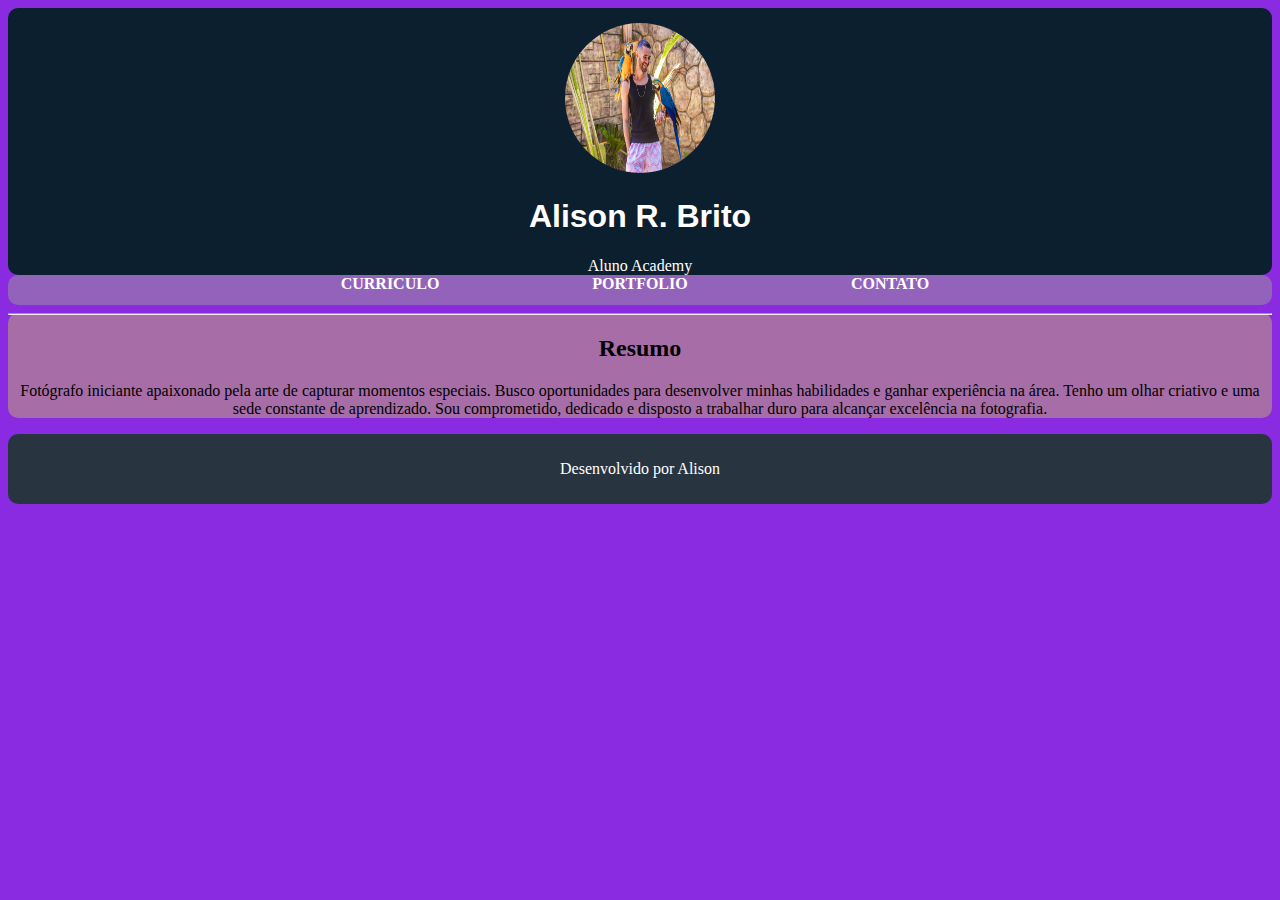
<file: index.html>
<!DOCTYPE html>
<html lang="pt-br">
<head>
    <meta charset="UTF-8">
    <meta name="viewport" content="width=device-width, initial-scale=1.0">
    <link rel="stylesheet" href="estilo.css">
    <link rel="shortcut icon" href="icons8-favicon-48.png" type="image/x-icon">
    <link rel="import" href="Playfair_Display.zip">
    <title>Currículo</title>

</head>
<body>
    <header>
        <img src ="imagem.alison.jpg" alt="foto de perfil de alison" id="perfil">
<h1>Alison R. Brito</h1>
<hi> Aluno Academy
</hi>

    </header>
    <nav>
        
        <div id="container">
            <div><a href="curriculo.html" target="_self" rel="next" >CURRICULO</a></div>
        <div><a href="portfolio.html"target="_self" rel="next">PORTFOLIO</a></div>
        <div><a href="contato.html"target="_self" rel="next">CONTATO</a></div>
        
        </div>
    </nav>
    <main>
        <hr>
        <div><h2>Resumo</h2>
        
            <p>Fotógrafo iniciante apaixonado pela arte de capturar momentos especiais. Busco oportunidades para desenvolver minhas habilidades e ganhar experiência na área. Tenho um olhar criativo e uma sede constante de aprendizado. Sou comprometido, dedicado e disposto a trabalhar duro para alcançar excelência na fotografia.</p>
        </div>
        
    
       
    </main>
    <footer>
        <P>Desenvolvido por Alison</P>
    </footer>
</body>
</html>
</file>
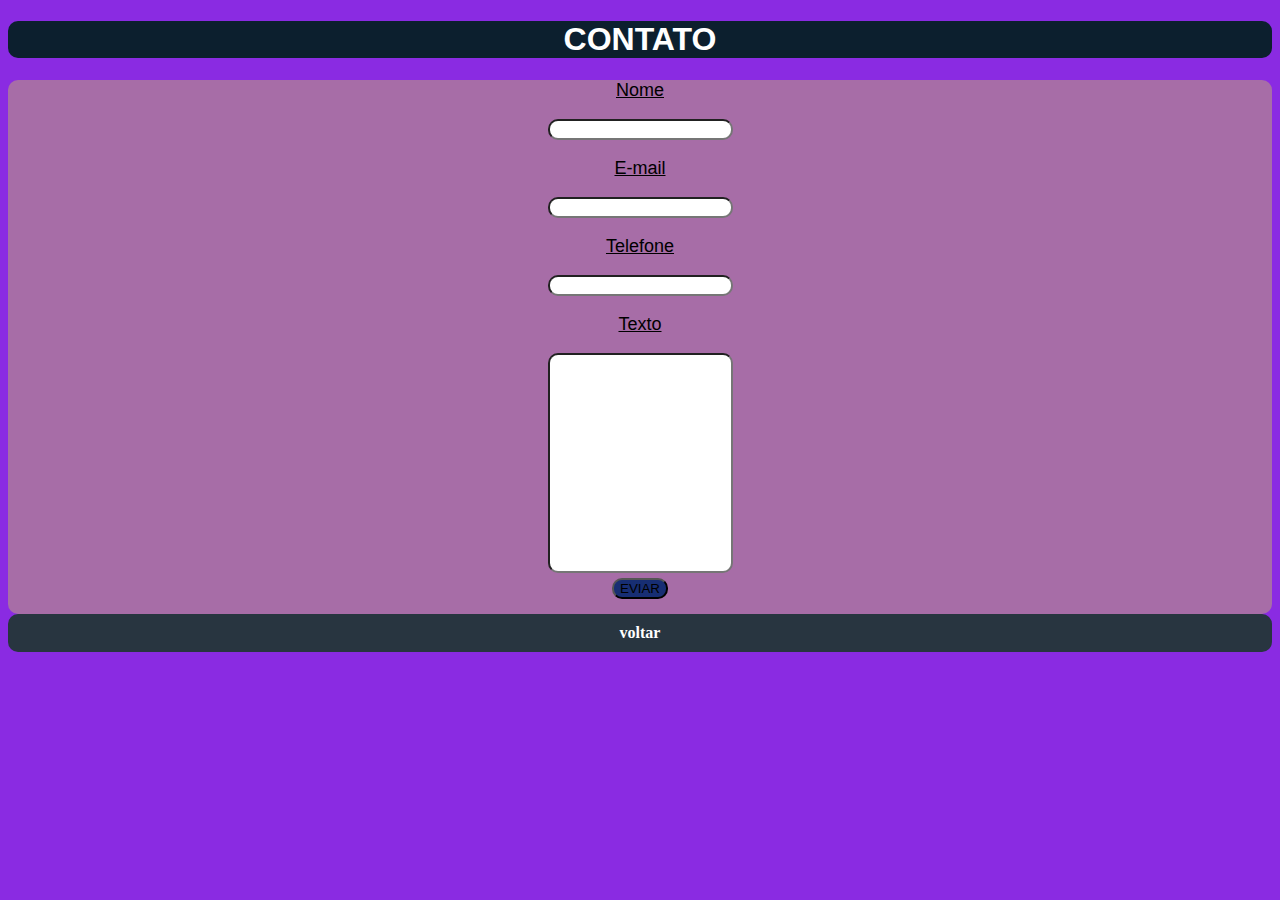
<file: contato.html>
<!DOCTYPE html>
<html lang="en">
<head>
    <meta charset="UTF-8">
    <meta name="viewport" content="width=device-width, initial-scale=1.0">
    <link rel="stylesheet" href="estilo.css">
    <title>Document</title>
</head>
<body>
    <header>
        <H1>CONTATO</H1>
        
    </header>
    <main>
        <div>
            <p class="linha">Nome</p>
            <input type="text">
            <p class="linha">E-mail</p>
            <input type="email">
            <p class="linha">Telefone</p>
            <input type="tel">
            <p class="linha">Texto</p>
            <input type id="texto"="text">
            <br>
            <input type ="button" value="EVIAR" style="background-color: #172E73; margin-top: 5px; margin-bottom: 15px;">

        </div>
    </main>
    <footer>
        <a href="portfolio.html"target="_self" rel="prev">voltar</a>
    </footer>
</body>
</html>
</file>
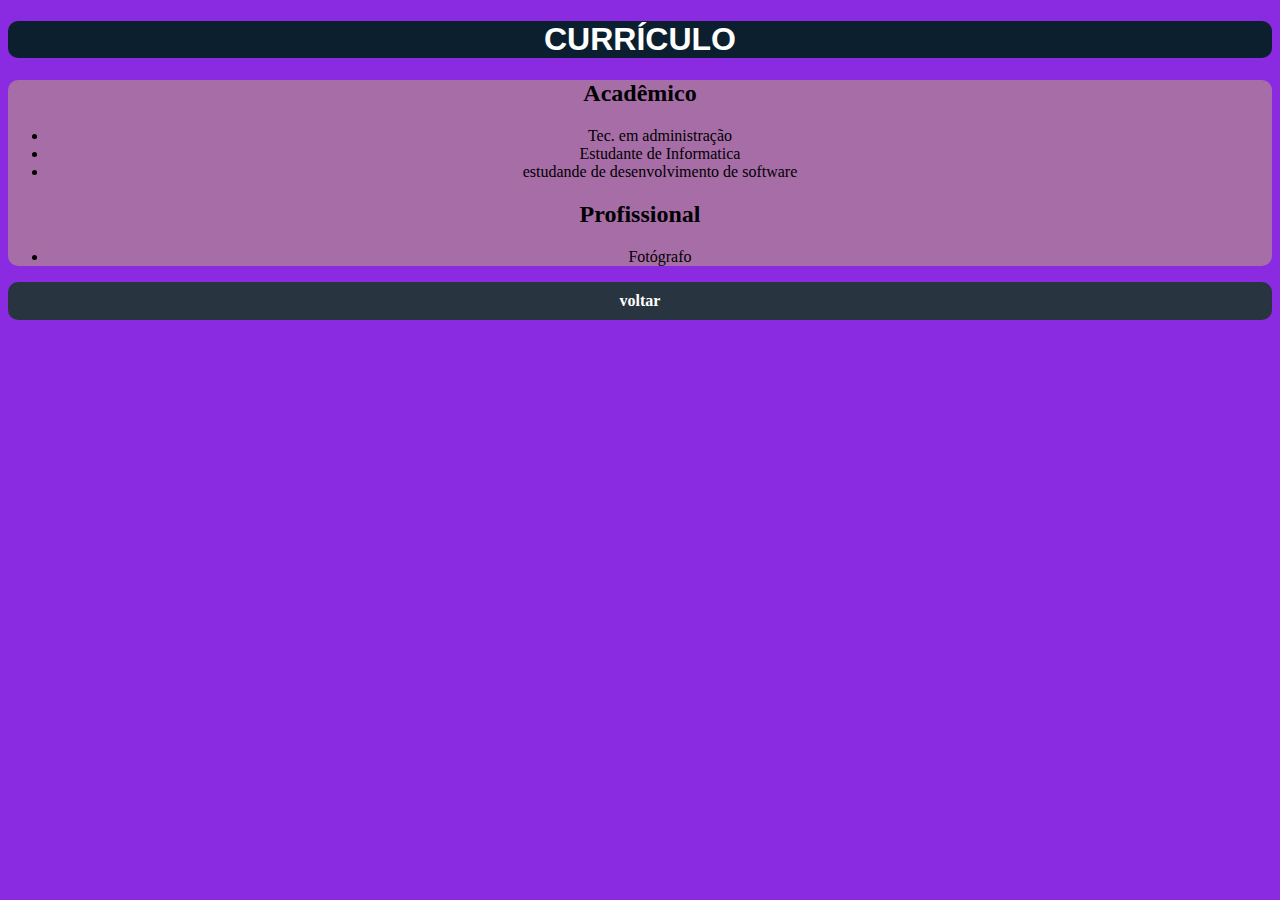
<file: curriculo.html>
<!DOCTYPE html>
<html lang="en">
<head>
    <meta charset="UTF-8">
    <meta name="viewport" content="width=device-width, initial-scale=1.0">
    <link rel="stylesheet" href="estilo.css">
    <title>Document</title>
</head>
<body>
    <header>
        <h1>CURRÍCULO</h1>
     </header>
    <main>
        <div><h2>Acadêmico</h2>
            
            <ul>
                <li> Tec. em administração</li>
                <li>Estudante de Informatica</li>
                <li>estudande de desenvolvimento de software</li>
                
            </ul>
        </div>
        <div><h2>Profissional</h2>
            <ul>
                <li>Fotógrafo</li>
                
                
            </ul>
        </div>
    </main>
    <footer><a href="index.html"target="_self" rel="prev">voltar</a></footer>
</body>
</html>
</file>
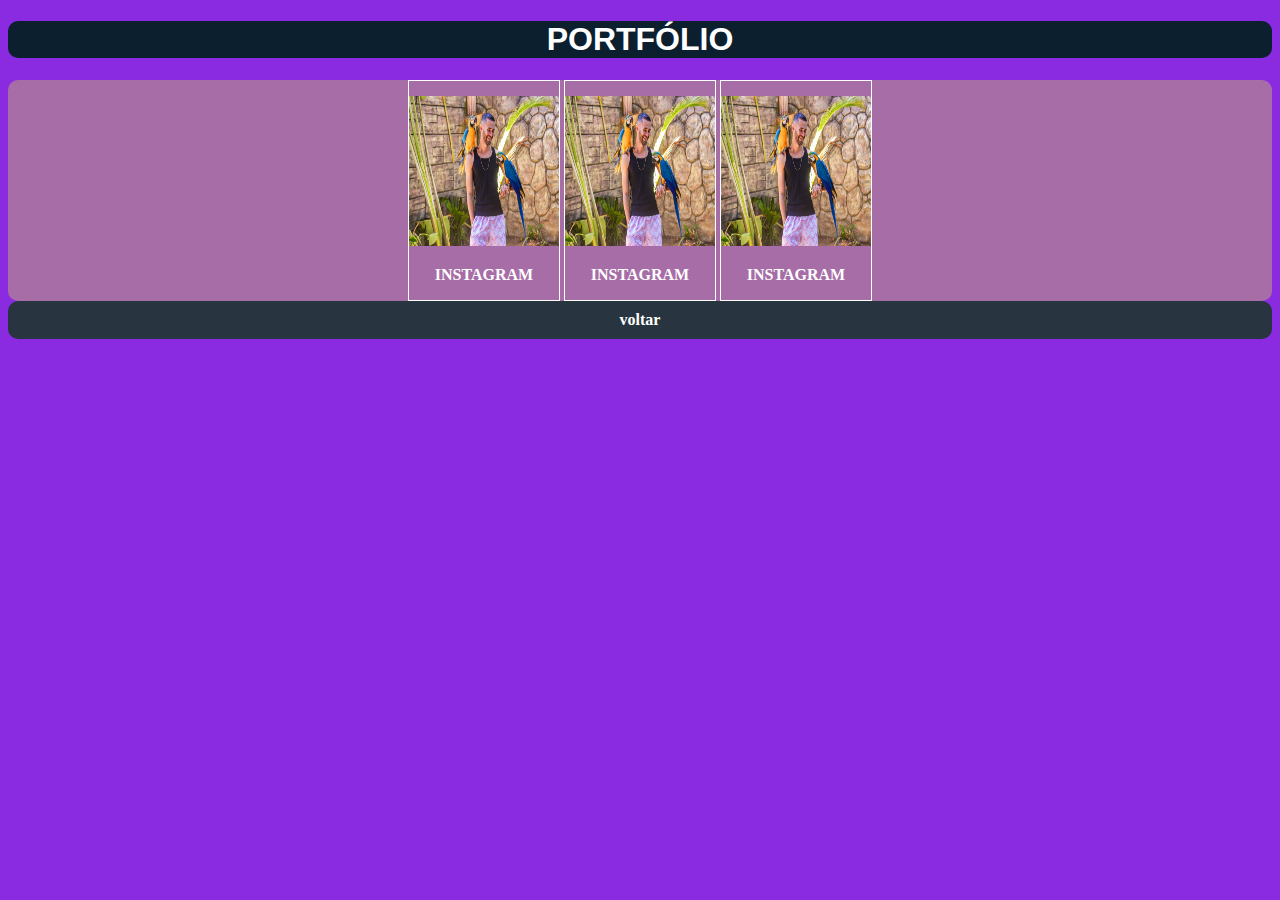
<file: portfolio.html>
<!DOCTYPE html>
<html lang="en">
<head>
    <meta charset="UTF-8">
    <meta name="viewport" content="width=device-width, initial-scale=1.0">
    <link rel="stylesheet" href="estilo.css">
    <title>Document</title>
</head>
<body>
    <header>
        <H1>PORTFÓLIO</H1>
        
    </header>
    <main>
        <div class="item-portfolio">
          <a href=https://www.instagram.com/alison_brito98?igsh=cXU3MGZlNWR3YXYx><img src="imagem.alison.jpg" alt="foto de Alison">
          <p>INSTAGRAM </p>
        </a>
        </div>

        <div class="item-portfolio">
         <a href=https://www.instagram.com/alison_brito98?igsh=cXU3MGZlNWR3YXYx> <img src="imagem.alison.jpg" alt="foto de Alison">
         <p>INSTAGRAM</p>
        </a>
        </div>

        <div class="item-portfolio">
            <a href=https://www.instagram.com/alison_brito98?igsh=cXU3MGZlNWR3YXYx><img src="imagem.alison.jpg" alt="foto de Alison">
            <p>INSTAGRAM</p>
        </a>
        </div>
    </main>
    <footer>
        <a href="curriculo.html"target="_self" rel="prev">voltar</a>

    </footer>
</body>
</html>
</file>
<file: estilo.css>
body{
    background-color: blueviolet;
    text-align: center;
    color: white;
    
}

img{
    width: 150px;
    height: 150px;
    
    margin-top: 15px;

}

#perfil{
    border-radius: 80px;

}

.item-portfolio{
 border: 1px solid white;
 display: inline-block;

}


h1{
    
    font-family: 'Gill Sans', 'Gill Sans MT', Calibri, 'Trebuchet MS', sans-serif;
}

.linha{
    font-size: large;
    font-family: Arial, Helvetica, sans-serif;
    text-decoration: underline;
}


#texto{
padding-bottom: 200px;

}
input{
    border-radius: 10px;
}

header{
border-radius: 10px;
background-color:  #0c1f2e;
}
nav{
border-radius: 10px;
background-color: #9363bb;
}


 a{
    color:white;
    text-decoration: none;
    font-weight: bold;
    
}

a:hover{
    background-color:  #BDBFAA;
    color: black;
    transition-duration:1s;
    border-radius: 10px;
    text-decoration: overline;
    
}
#container{
display: flex;
justify-content: center;
align-items: center;
}
#container div {
height: 30px;
width: 250px;

}

main{
border-radius: 10px;
background-color:  #a76da7;
color: rgb(0, 0, 0);
}
footer{
border-radius: 10px;
background-color:  #283540;
padding: 10px;

}
</file>
